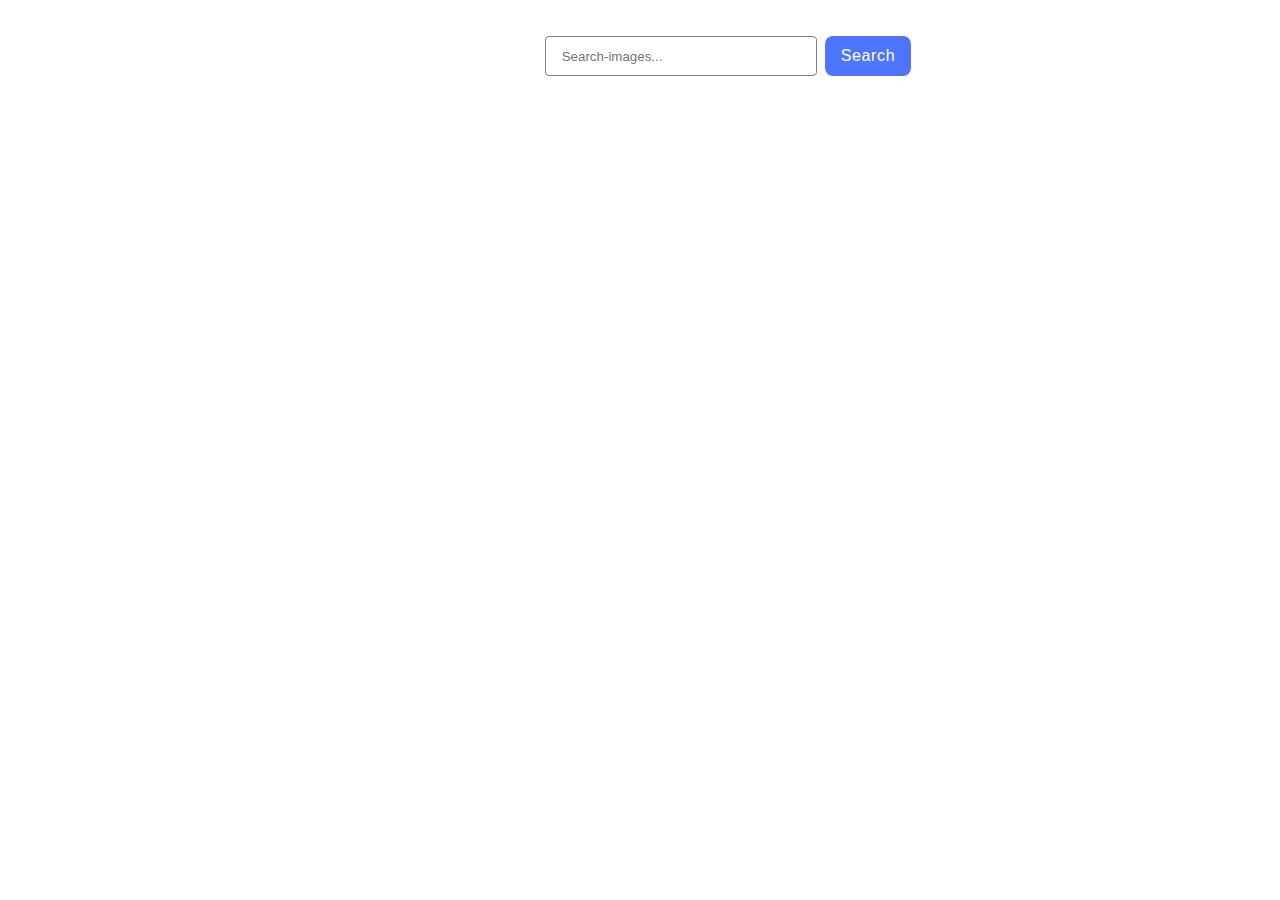
<file: src/index.html>
<!DOCTYPE html>
<html lang="en">

<head>
  <meta charset="UTF-8" />
  <link rel="icon" type="image/svg+xml" href="/favicon.svg" />
  <meta name="viewport" content="width=device-width, initial-scale=1.0" />
  <title>Vanilla App Template</title>
  <link rel="stylesheet" href="./css/styles.css" />
</head>

<body>
  <section>
    <div class="container-gallery">
      <form class="form-gallery">
        <label for="query-for-search">
          <input type="text" class="form-gallery-input" name="query-for-search" id="query-for-search"
            placeholder="Search-images..." required />
        </label>
        <button class="form-gallery-btn" type="submit">Search</button>
      </form>
      <span class="hidden loader"></span>
      <ul class="gallery-list"></ul>
    </div>
  </section>
  <script type="module" src="./main.js"></script>
</body>

</html>
</file>
<file: src/css/styles.css>
:root {
  font-family: Inter, Avenir, Helvetica, Arial, sans-serif;
  font-size: 16px;
  line-height: 24px;
  font-weight: 400;

  color: #242424;
  background-color: rgba(255, 255, 255, 0.87);

  font-synthesis: none;
  text-rendering: optimizeLegibility;
  -webkit-font-smoothing: antialiased;
  -moz-osx-font-smoothing: grayscale;
  -webkit-text-size-adjust: 100%;
}

/* =========================GENERAL STYLE============================= */
h1,
h2,
h3,
h4,
h5,
h6,
p {
  margin: 0;
}

p:last-child {
  margin-bottom: 0;
}

ul {
  margin: 0;
  padding: 0;
  list-style: none;
}

a {
  color: currentColor;
  text-decoration: none;
}

img {
  display: block;
  max-width: 100%;
  height: auto;
}

* {
  box-sizing: border-box;
}

/* =========================STYLE=========================== */

.container-gallery {
  padding-left: 15px;
  padding-right: 15px;
  padding-bottom: 32px;
  margin: 0 auto;
  width: 1440px;
}

.form-gallery {
  display: flex;
  justify-content: center;
  gap: 8px;
  margin-top: 36px;
  margin-bottom: 32px;
}

.form-gallery-input {
  width: 272px;
  height: 40px;
  flex-shrink: 0;
  border-radius: 4px;
  border: 1px solid #808080;
  padding-left: 16px;
}

.form-gallery-input:hover {
  border-color: #000;
}

.form-gallery-btn {
  display: flex;
  padding: 8px 16px;
  justify-content: center;
  align-items: center;
  gap: 10px;
  border: none;
  border-radius: 8px;
  background: #4e75ff;
  color: #fff;
  font-size: 16px;
  font-style: normal;
  font-weight: 500;
  line-height: 24px;
  letter-spacing: 0.64px;
  cursor: pointer;
}

.form-gallery-btn:hover {
  background: #6c8cff;
}

.gallery-list {
  display: flex;
  flex-direction: row;
  flex-wrap: wrap;
  gap: 24px 24px;
  margin-left: 140px;
}

/* ============================JS STYLE========================== */

.image-wrapper {
  width: 360px;
  height: 200px;
  flex-shrink: 0;
  /* border: 1px solid #808080; */
}

.gallery-img {
  width: 360px;
  height: 152px;
  object-fit: cover;
}

.text-wrapper {
  display: flex;
  flex-direction: row;
  gap: 32px;
  justify-content: center;
  width: 360px;
  height: 48px;
  flex-shrink: 0;
  border-right: 1px solid #808080;
  border-bottom: 1px solid #808080;
  border-left: 1px solid #808080;
  background: #fff;
}

.text-item {
  display: flex;
  flex-direction: column;
  align-items: center;
}

.text-header {
  color: #2e2f42;
  font-size: 12px;
  font-style: normal;
  font-weight: 600;
  line-height: 16px;
  letter-spacing: 0.48px;
  padding-top: 4px;
}

.text-paragraph {
  color: #2e2f42;
  font-size: 12px;
  font-style: normal;
  font-weight: 400;
  line-height: 24px;
  letter-spacing: 0.48px;
}

/* ============================CSS LOADERS======================== */

.loader {
  margin-left: 681px;
  width: 48px;
  height: 48px;
  border-radius: 50%;
  display: inline-block;
  position: relative;
  border: 3px solid;
  border-color: #fff #fff transparent transparent;
  box-sizing: border-box;
  animation: rotation 1s linear infinite;
}

.loader::after,
.loader::before {
  content: '';
  box-sizing: border-box;
  position: absolute;
  left: 0;
  right: 0;
  top: 0;
  bottom: 0;
  margin: auto;
  border: 3px solid;
  border-color: transparent transparent #ff3d00 #ff3d00;
  width: 40px;
  height: 40px;
  border-radius: 50%;
  box-sizing: border-box;
  animation: rotationBack 0.5s linear infinite;
  transform-origin: center center;
}

.loader::before {
  width: 32px;
  height: 32px;
  border-color: #fff #fff transparent transparent;
  animation: rotation 1.5s linear infinite;
}

@keyframes rotation {
  0% {
    transform: rotate(0deg);
  }

  100% {
    transform: rotate(360deg);
  }
}

@keyframes rotationBack {
  0% {
    transform: rotate(0deg);
  }

  100% {
    transform: rotate(-360deg);
  }
}

.hidden {
  display: none;
}
</file>
